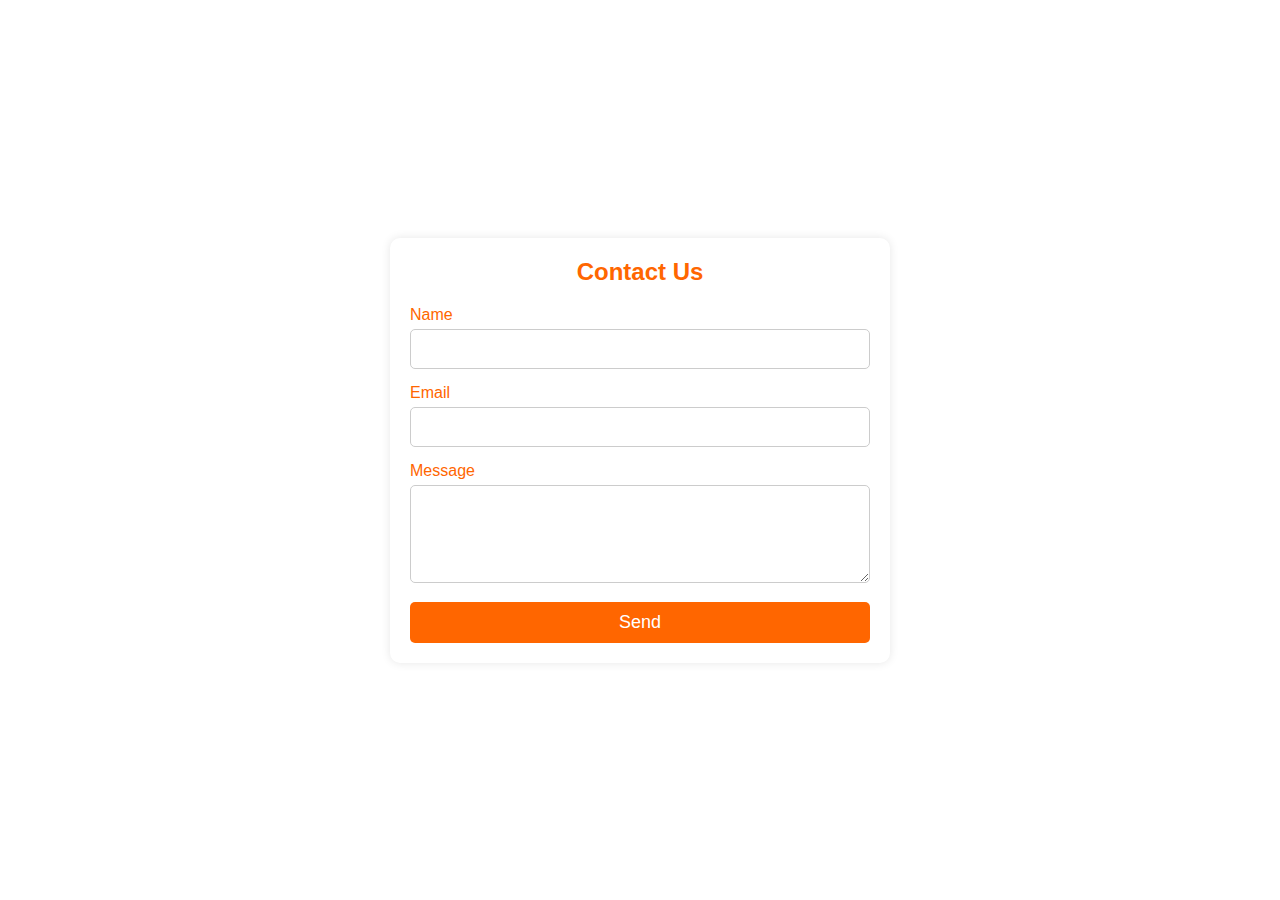
<file: src/bite/bite.html>
<!DOCTYPE html>
<html lang="en">
<head>
    <meta charset="UTF-8">
    <meta name="viewport" content="width=device-width, initial-scale=1.0">
    <title>Contact Us</title>
    <link rel="stylesheet" href="bite.css">
</head>
<body>
    <!--  Contact Form -->
    <div class="container">

        <form action="https://api.web3forms.com/submit" method="POST" class="contact-form">
            <input type="hidden" name="access_key" value="c66cdd1d-d5f5-4c8e-9d59-e7d958e1f0ed">
            <h1>Contact Us</h1>
            <div class="form-group">
                <label for="name">Name</label>
                <input type="text" id="name" name="name" required>
            </div>
            <div class="form-group">
                <label for="email">Email</label>
                <input type="email" id="email" name="email" required>
            </div>
            <div class="form-group">
                <label for="message">Message</label>
                <textarea id="message" name="message" rows="4" required></textarea>
            </div>
            <button type="submit">Send</button>
        </form>
 <!-- end contact -->        
</div>

</body>
</html>
</file>
<file: src/bite/bite.css>
/* Basic Reset */
* {
  margin: 0;
  padding: 0;
  box-sizing: border-box;
}

body {
  font-family: Arial, sans-serif;
  background-color: #fff;
  display: flex;
  justify-content: center;
  align-items: center;
  height: 100vh;
}

.container {
  width: 100%;
  max-width: 500px;
  padding: 20px;
  background-color: #fff;
  box-shadow: 0 0 10px rgba(0, 0, 0, 0.1);
  border-radius: 10px;
}

.contact-form h1 {
  margin-bottom: 20px;
  font-size: 24px;
  color: #ff6600;
  text-align: center;
}

.form-group {
  margin-bottom: 15px;
}

.form-group label {
  display: block;
  margin-bottom: 5px;
  color: #ff6600;
}

.form-group input,
.form-group textarea {
  width: 100%;
  padding: 10px;
  border: 1px solid #ccc;
  border-radius: 5px;
  font-size: 16px;
}

.form-group input:focus,
.form-group textarea:focus {
  border-color: #ff6600;
  outline: none;
}

button {
  width: 100%;
  padding: 10px;
  border: none;
  border-radius: 5px;
  background-color: #ff6600;
  color: #fff;
  font-size: 18px;
  cursor: pointer;
  transition: background-color 0.3s;
}

button:hover {
  background-color: #e55b00;
}

@media (max-width: 600px) {
  .container {
      padding: 10px;
  }

  .contact-form h1 {
      font-size: 20px;
  }
}
</file>
